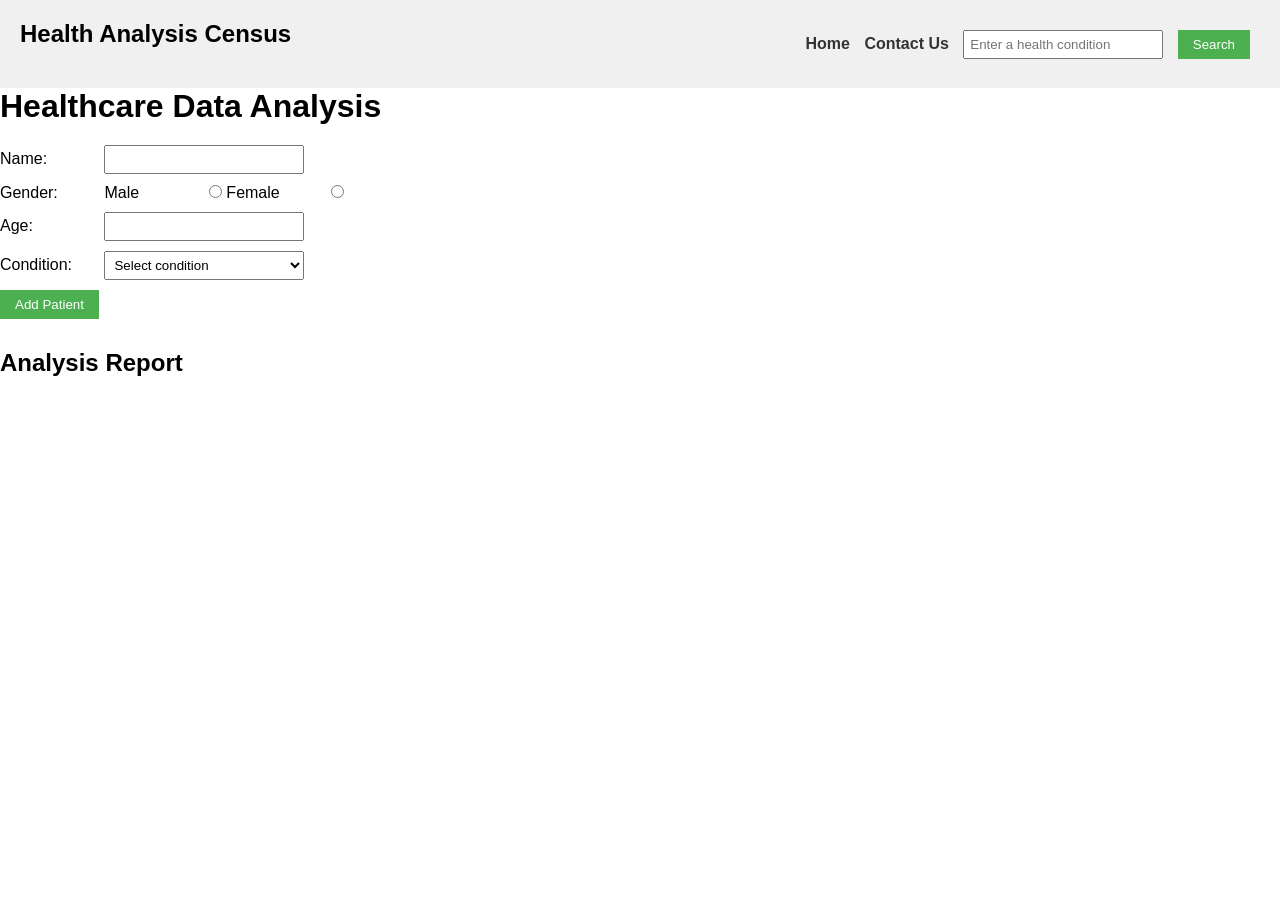
<file: index.html>
<!DOCTYPE html>
<html lang="en">

<head>
    <meta charset="UTF-8">
    <title>Health Analysis Data</title>
    <link rel="stylesheet" href="/css/style.css">
</head>

<body>
    <nav>
        <h1>Health Analysis Census</h1>
        <ul>
            <li><a href="./index.html" id="home">Home </a></li>
            <li><a href="./health_contact.html" id="contact">Contact Us </a></li>
            <li><input type="text" id="conditionInput" placeholder="Enter a health condition"> </li>
            <li><button id='btnSearch'>Search</button>
            </li>

        </ul>
    </nav>
    <div class="container">
        <div class="analysisForm">
            <h1>Healthcare Data Analysis</h1>
            <div>
                <label for="name">Name:</label>
                <input type="text" id="name">
            </div>
            <div>
                <label>Gender:</label>
                <label for="male">Male</label>
                <input type="radio" name="gender" id="male" value="Male">
                <label for="female">Female</label>
                <input type="radio" name="gender" id="female" value="Female">
            </div>
            <div>
                <label for="age">Age:</label>
                <input type="number" id="age">
            </div>
            <div>
                <label for="condition">Condition:</label>
                <select id="condition">
                    <option value="">Select condition</option>
                    <option value="Diabetes">Diabetes</option>
                    <option value="Thyroid">Thyroid</option>
                    <option value="High Blood Pressure">High Blood Pressure</option>
                </select>
            </div>
            <button id="addPatient">Add Patient</button>
            <h2>Analysis Report</h2>
            <div id="report"></div>
        </div>
        <div class="searchCondition">
            <div id="result"></div>
        </div>
    </div>
    <script src="js/health_analysis.js"></script>
</body>

</html>
</file>
<file: css/style.css>
/* Basic CSS for the navigation bar */

* {
    margin: 0;
    padding: 0;
    box-sizing: border-box;
}

nav {
    background-color: #f0f0f0;
    padding: 20px;
    display: flex;
    align-items: center;
    justify-content: space-between;

}

nav ul {
    list-style-type: none;
    /* padding: 0; */
}

nav ul li {
    display: inline;
    margin-right: 10px;
}

nav a {
    text-decoration: none;
    color: #333;
    font-weight: bold;
}

/* Basic CSS for the form elements */
body {
    font-family: Arial, sans-serif;
    /* margin: 20px; */
}

h1 {
    margin-bottom: 20px;
}

div {
    margin-bottom: 10px;
}

label {
    display: inline-block;
    width: 100px;
}

input[type="text"],
input[type="number"],
select {
    width: 200px;
    padding: 5px;
}

button {
    padding: 7px 15px;
    background-color: #4CAF50;
    color: white;
    border: none;
    cursor: pointer;
}

button:hover {
    background-color: #45a049;
}

/* Basic CSS for the report section */
h2 {
    margin-top: 30px;
}

#report,
#result {
    padding: 10px;
    max-width: 400px;
    word-wrap: break-word;
}

#result {
    height: 400px;
    width: 500px;
    display: flex;
    align-items: center;
    justify-content: space-around;
    flex-direction: column;
}

#result img {
    width: 200px;
    height: 100px;
}
</file>
